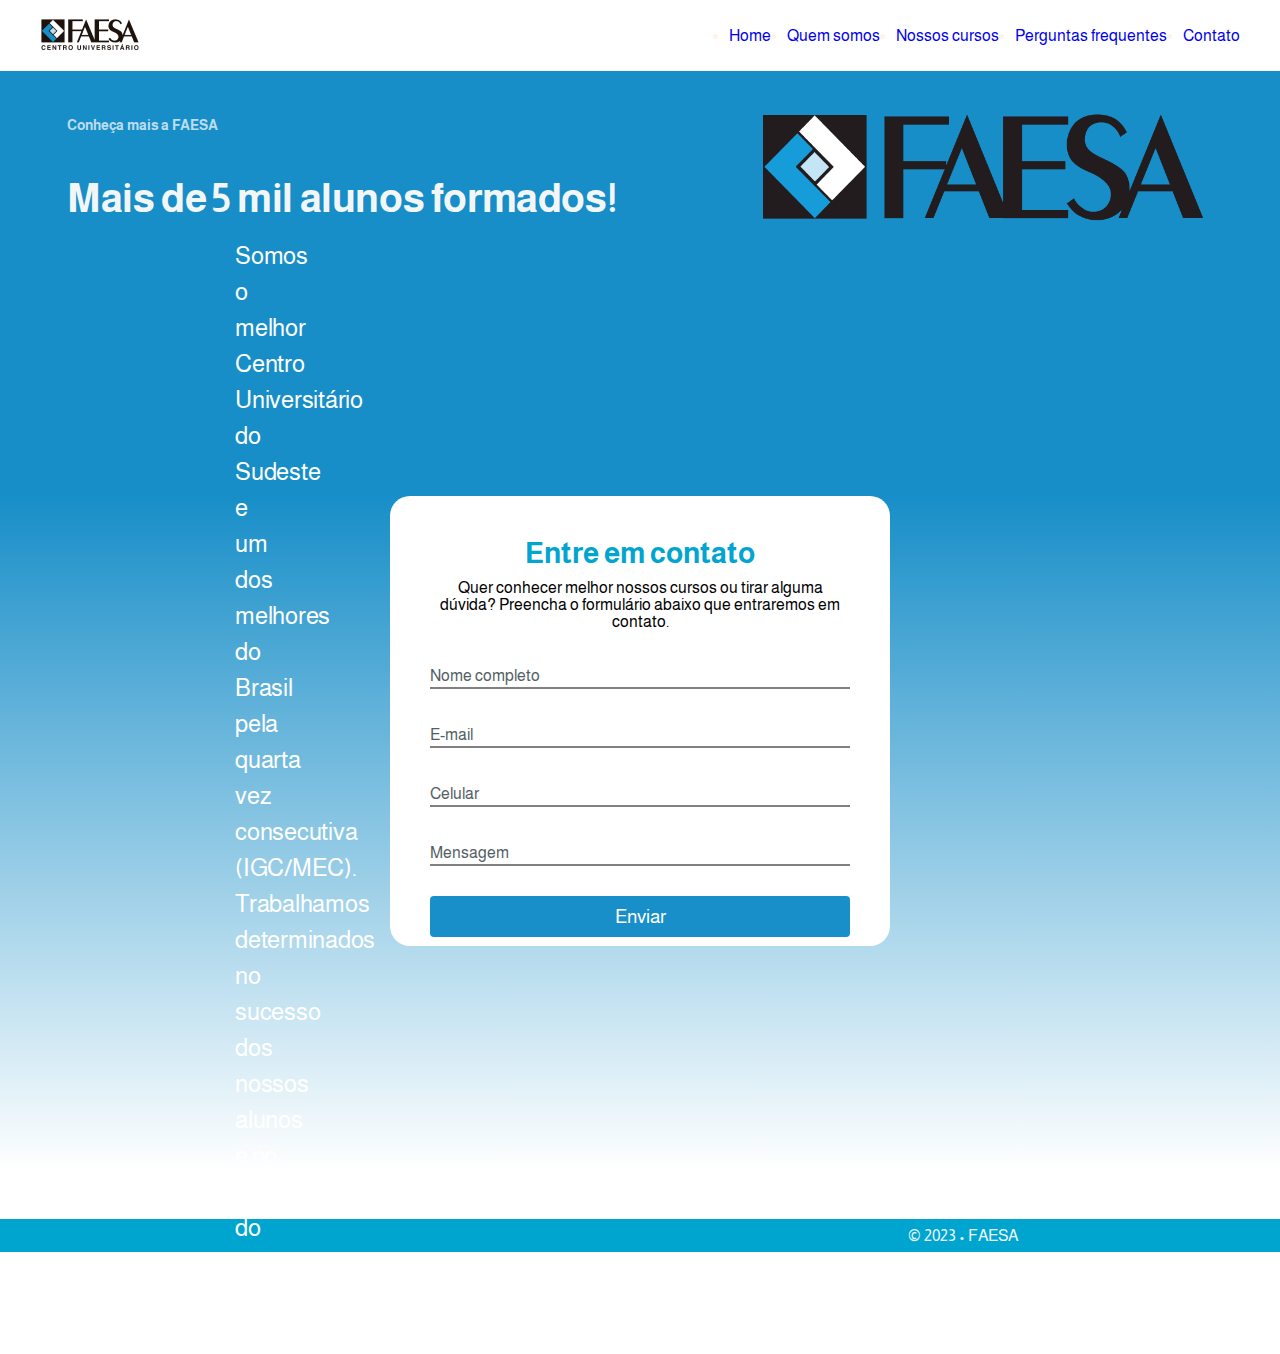
<file: landing-page.html>
<!DOCTYPE html>
<html lang="pt-BR">

<head>
  <meta charset="UTF-8">
  <meta name="viewport" content="width=device-width, initial-scale=1.0">
  <meta name="description" content="Landing Page - FAESA">
  <title>Landing Page - FAESA</title>
  <link rel="stylesheet" type="text/css" href="style.css">
</head>

<body>
    <!--Cabeçalho-->
  <header class="cabecalho">
    <img class="cabecalho-imagem" src="./media/logo-faesa.png" alt="Logo da FAESA">
    <nav class="cabecalho-menu">
        <li class="cabecalho-menu-item"><a href="#">Home</a></li>
        <li class="cabecalho-menu-item"><a href="#">Quem somos</a></li>
        <li class="cabecalho-menu-item"><a href="#">Nossos cursos</a></li>
        <li class="cabecalho-menu-item"><a href="#">Perguntas frequentes</a></li>
        <li class="cabecalho-menu-item"><a href="#">Contato</a></li>
        
    </nav>
  </header>

  <!--Conteúdo principal-->
  <main class="conteudo">
    <section class="conteudo-principal">
      <div class="conteudo-principal-escrito">
        <h2 class="conteudo-principal-escrito-subtitulo">Conheça mais a FAESA</h2>
        <h1 class="conteudo-principal-escrito-titulo">Mais de 5 mil alunos formados!</h1>
        <p class="conteudo-principal-paragrafo">Somos o melhor Centro Universitário do Sudeste e um dos melhores do Brasil pela quarta vez consecutiva (IGC/MEC). Trabalhamos determinados no sucesso dos nossos alunos e no fomento do empreendedorismo e da inovação.</p>
      </div>
      <img class="conteudo-principal-imagem"src="./media/logo-faesa2.png" alt="Imagem da Balle Bot">
    </section>

    <!--Card do formulário-->
    <section class="body-form">
        <div class="container">
            <form action="index.php" method="POST">
                <h1>Entre em contato</h1>
                <p>Quer conhecer melhor nossos cursos ou tirar alguma dúvida? Preencha o formulário abaixo que entraremos em contato.</p>
                <div class="input-single">
                    <input class="input" type="text" id="name" name="name" required>
                    <label for="name">Nome completo</label>
                </div>
                <div class="input-single">
                    <input class="input" type="text" id="email" name="email" required>
                    <label for="email">E-mail</label>
                </div>
                <div class="input-single">
                    <input class="input" type="text" id="telephone" name="telephone" required>
                    <label for="telephone">Celular</label>
                </div>
                <div class="input-single">
                    <input class="input" type="text" id="message" name="message" required>
                    <label for="message">Mensagem</label>
                </div>
                <div class="btn"><input type="submit" value="Enviar"></div>
            </form>
        </div>
    </section>

  </main>

    <!--Rodapé da página-->
    <footer class="rodape">
        <p>
            © 2023 • FAESA
        </p>
    </footer>
</body>
</html>
</file>
<file: style.css>
/* Import da fonte Almarai */
@import url('https://fonts.googleapis.com/css2?family=Almarai&display=swap');

/* Prevalece para todo o html */
* {
  margin: 0;
  padding: 0;
  box-sizing: border-box;
  text-decoration: none;
  font-family: 'Almarai', sans-serif;
}

body {
  font-size: 100%;
  background: white;
}


/* Cabeçalho */
.cabecalho {
    display: flex;
    align-items: center;
    justify-content: space-between;
    padding: 18px 40px;
    width: 100%;
    background: var(--neutral-80445158, white);
    transition: all 0.5s;
}

.cabecalho-menu {
  display: flex;
  gap: 16px;
}

.cabecalho-menu-item {
  font-family: 'Almarai', sans-serif;
  color: #FFF2E7;
  font-weight: 400;
  font-size: 16px
}


/* Conteúdo da página */
.conteudo {
    margin-bottom: 48px;
    border-top: 0.4px solid #FFF2E7;
    background: linear-gradient(180deg, #178EC8 38.54%, rgba(23, 142, 200, 0.00) 100%);
    width: 100%;
    height: 100%;
    flex-shrink: 0;
}

.conteudo-principal {
  display: flex;
  flex-direction: row;
  align-items: center;
  justify-content: space-around;
}

.conteudo-principal-escrito {
  display: flex;
  flex-direction: column;
  gap: 32px;
}

.conteudo-principal-escrito-titulo {
    color: var(--primary-blue-dark-05-f-3-f-6-f-7, #F3F6F7);
    font-family: Almarai;
    font-size: 40px;
    font-style: normal;
    font-weight: 700;
    line-height: 150%; /* 60px */
    letter-spacing: -0.4px;
}

.conteudo-principal-escrito-subtitulo {
    color: #BBDDED;
    font-family: Almarai;
    font-size: 14px;
    font-style: normal;
    font-weight: 700;
    line-height: 150%; /* 21px */
    letter-spacing: -0.14px;
}

.conteudo-principal-paragrafo{
    color: #FFF;
    font-family: Almarai;
    font-size: 24px;
    font-style: normal;
    font-weight: 400;
    line-height: 150%; /* 36px */
    letter-spacing: -0.24px;
    position:absolute;
    top:238px;
    left:235px;
    right:999px;
    bottom:355px;
}

.conteudo-principal-escrito-botao {
  background-color: #ECD6C4;
  width: 180px;
  height: 60px;
  border: none;
  box-shadow: 4px 5px 4px rgba(0, 0, 0, 0.25);
  border-radius: 20px;
  font-family: 'Almarai', sans-serif;
  font-weight: 400;
  font-size: 24px;
  color: #2F2325;
}

.conteudo-principal-escrito-botao:hover {
  background-color: rgba(236, 214, 196, 0.53);
}

.conteudo-principal-imagem {
  height: 200px;
  top:238px;
  left:235px;
  right:999px;
  bottom:355px;
}


/* Formulário */
.body-form{
    width: 100%;
    height: 100vh;
    background-position: center;
    background-repeat: no-repeat;
    background-size: cover;
    display: flex;
    align-items: center;
    justify-content: center;
}

.container{
    max-width: 1280px;
    margin: 0 auto;
    padding: 6%;
}

form{
    background: #fff;
    max-width: 500px;
    height: 450px;
    padding: 40px;
    border-radius: 20px;
}

form h1{
    text-align: center;
    margin-bottom: 10px;
    color: #01A5D0;
    font-size: 22pt;
}

form p{
    text-align: center;
    margin-bottom: 25px;
}

form .input-single{
    position: relative;
    margin: 30px 0;
}

form .input-single label{
    position: absolute;
    left: 0;
    bottom: 5px;
    cursor: text;
    transition: all 0.5s;
    color: #535E63;
}

form .input-single .input{
    width: 100%;
    border: 0;
    border-bottom: 2px solid #808080;
    padding: 5px;
    outline: 0;
    font-size: 16px;
}

form .input-single .input:focus{
    border-bottom: 2px solid #188FC9;
}

/* Animação ao preencher o formulário */
form .input-single .input:focus ~ label,
form .input-single .input:valid ~ label{
    transform: translateY(-20px);
    font-size: 12px;
    color: #188FC9;
}

.btn{
    width: 100%;
    text-align: center;
    border-radius: 4px;
    background: #188FC9;
}

form input[type=submit]{
    padding: 10px 40px;
    border: 0;
    border-radius: 10px;
    background-color: #188FC9;
    color: #fff;
    font-size: 14pt;
    cursor: pointer;
}


/* Rodapé */
.rodape{
    background: linear-gradient(180deg, #00A5CF 99.99%, rgba(0, 165, 207, 0.00) 100%);
}

.rodape p{
    display: flex;
    width: 1925px;
    padding: 8px 717px;
    justify-content: center;
    align-items: center;
    gap: 10px;
    color:aliceblue;
    font-family: 'Almarai', sans-serif;
}
</file>
